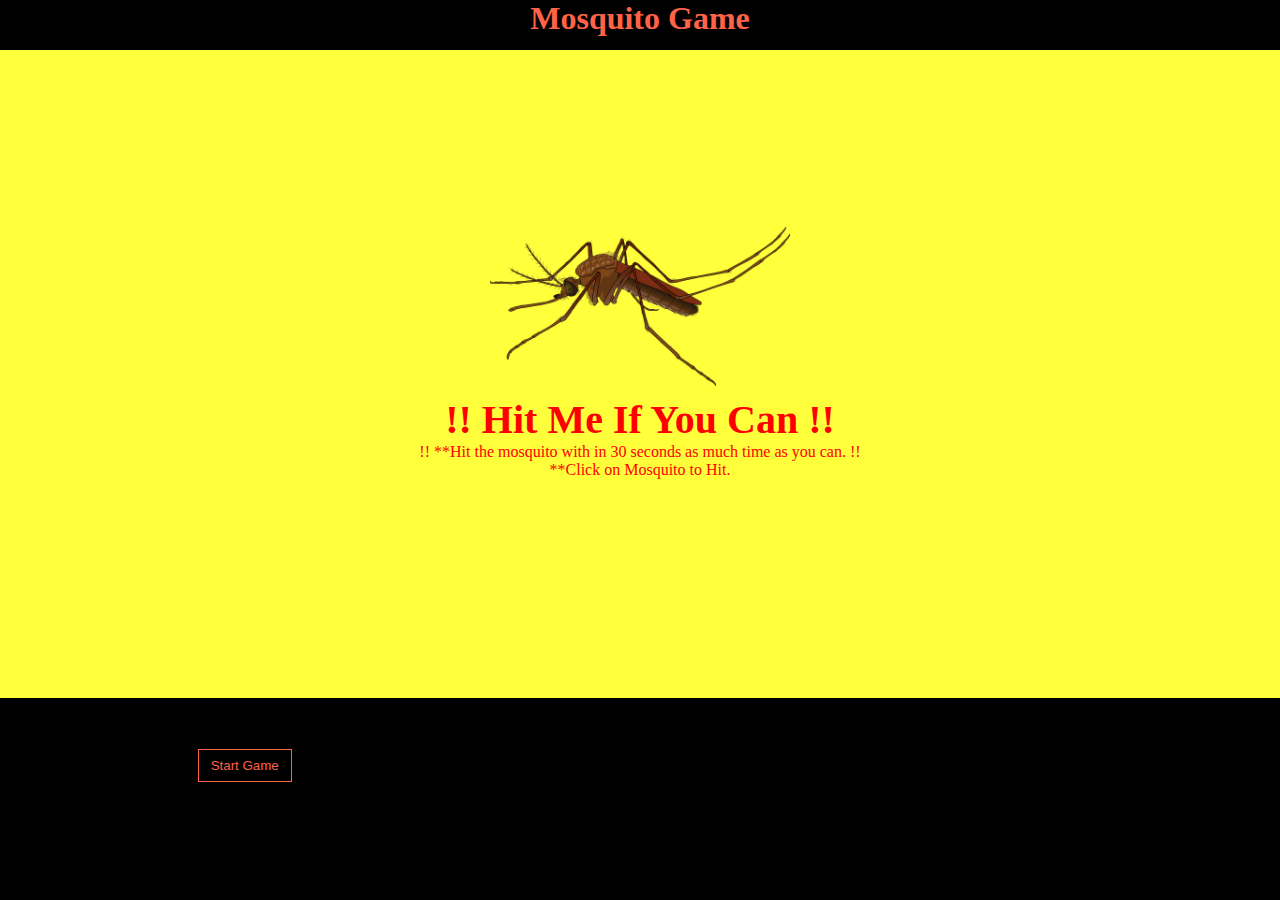
<file: index.html>
<!DOCTYPE html>
<html lang="en">

<head>
  <title>Mosquito-Game</title>
  <link rel="stylesheet" href="./style.css" />
</head>

<body>
  <div class="heading">
    <h1 class="main-heading">Mosquito Game</h1>
  </div>
  <div class="main-container">
    <div id="show-first">
      <img src="./brazil-g6e86924d6_640.png" id="img-show" />
      <span id="first-text">!! Hit Me If You Can !!</span>
      <span>!! **Hit the mosquito with in 30 seconds as much time as you can. !!
      </span>
      <span id="hit-text">**Click on Mosquito to Hit.</span>
    </div>
    <img src="./01.png" alt="mosquito" onclick="hitMosq()" id="mosquito" />
  </div>
  <div class="footer">
    <div class="buttons">
      <button onclick="startGame()" id="Start-btn">Start-Game</button>
    </div>
    <div class="heading-section">
      <span id="heading-section">Total&nbsp;Hits&nbsp;:-&nbsp;<span id="totalHits">0</span></span>
    </div>
    <div class="timer-section">
      <span id="timer"></span>
    </div>
  </div>
  <script src="./app.js"></script>
</body>
</html>
</file>
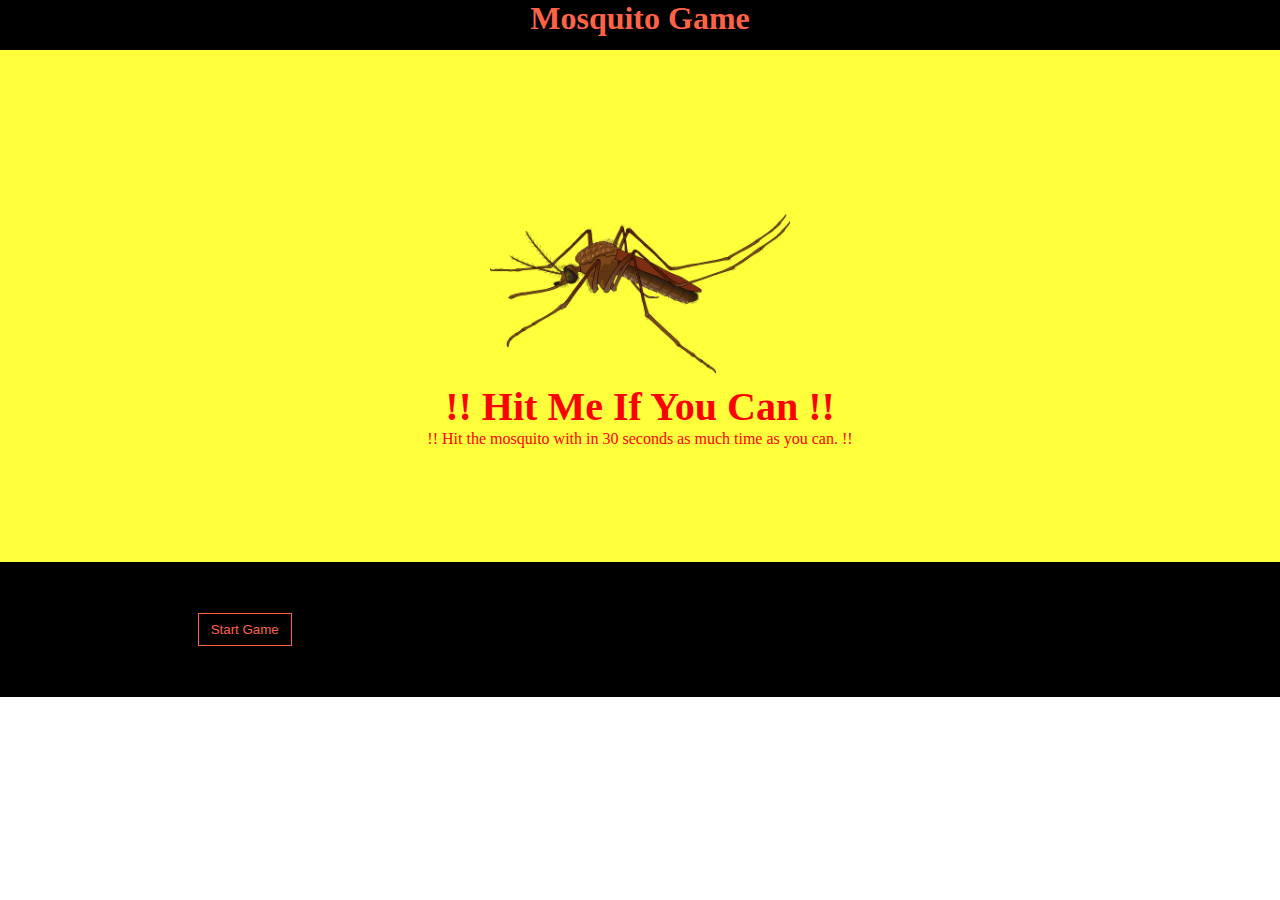
<file: Mosquito-Game/index.html>
<!DOCTYPE html>
<html lang="en">

<head>
  <meta charset="UTF-8" />
  <meta http-equiv="X-UA-Compatible" content="IE=edge" />
  <meta name="viewport" content="width=device-width, initial-scale=1.0" />
  <title>Mosquito-Game</title>
  <link rel="stylesheet" href="./css/style.css" />
</head>

<body>
  <div class="heading">
    <h1 class="main-heading">Mosquito Game</h1>
  </div>
  <div class="main-container">
    <div id="show-first">
      <img src="./brazil-g6e86924d6_640.png" id="img-show" />
      <span id="first-text">!! Hit Me If You Can !!</span>
      <span>!! Hit the mosquito with in 30 seconds as much time as you can. !!
      </span>
    </div>
    <img src="./01.png" alt="mosquito" onclick="hitMosq()" id="mosquito" />
  </div>
  <div class="footer">
    <div class="buttons">
      <button onclick="startGame()" id="Start-btn">Start-Game</button>
    </div>
    <div class="heading-section">
      <span id="heading-section">Total&nbsp;Hits&nbsp;:-&nbsp;<span id="totalHits">0</span></span>
    </div>
    <div class="timer-section">
      <span id="timer"></span>
    </div>
  </div>
  <script src="./js/app.js"></script>
</body>

</html>
</file>
<file: style.css>
* {
  margin: 0;
  padding: 0;
  box-sizing: border-box;
}
body{
  background-color: black;
}
.main-heading {
  text-align: center;
  color: tomato;
  background-color: black;
  height: 50px;
}
.main-container {
  min-height:72vh;
  width: 100%;
  background-color: rgb(255, 255, 60);
}
.main-container img {
  width: 70px;
  position: relative;
  cursor: pointer;
}
#img-show {
  width: 300px;
}
#show-first {
  display: flex;
  align-items: center;
  justify-content: center;
  flex-direction: column;
  transform: translateY(70%);
}
#show-first span {
  color: red;
}
#first-text {
  font-size: 40px;
  font-weight: bold;
  font-family: "Times New Roman", Times, serif;
  color: red;
  text-align: center;
  margin-top: 10px;
}
.footer {
  display: flex;
  align-items: center;
  justify-content: space-around;
  color: tomato;
  background-color: black;
  height: 135px;
}
.buttons button {
  padding: 8px 12px;
  color: tomato;
  background: black;
  cursor: pointer;
  border: 1px solid tomato;
}
.buttons button:hover {
  color: black;
  background-color: orange;
}
.heading-section span {
  font-size: 25px;
  font-weight: bold;
}

/* Media Queries */

@media screen and (max-width:430px) {
  .main-container {
    min-height:70vh;
    width: 80vw;
    background-color: rgb(255, 255, 60);
  }
  .main-heading {
    text-align: center;
    height: 40px;
    font-size: 1.5rem;
}
#show-first>img{
    width:35vw;
    height:20vh;
}
#first-text{
  font-size: 1.5rem;
}
#first-text+span{
  font-size: 0.7rem;
}
.main-container{
  height:auto;
  width:auto;
}
.buttons{
  padding: 2px 6px;
}
.heading-section>span{
  font-size: 1.2rem;
}
#timer{
  font-size: 0.8rem;
}
#mosquito{
  width: 15vw;
}
#hit-text{
  font-size : 0.6rem;
  }
}
</file>
<file: Mosquito-Game/css/style.css>
* {
  margin: 0;
  padding: 0;
  box-sizing: border-box;
}
.main-heading {
  text-align: center;
  color: tomato;
  background-color: black;
  height: 50px;
  /* margin-top: 12px; */
}
.main-container {
  /* border: 1px solid green; */
  min-height: 512px;
  width: 100%;
  /* margin-top: 10px; */
  background-color: rgb(255, 255, 60);
}
.main-container img {
  /* border: 1px solid red; */
  width: 70px;
  /* margin-top: 2px; */
  position: relative;
  cursor: pointer;
  /* border-radius: 50%; */
}
#img-show {
  width: 300px;
  /* border:10px solid Red;
  border-radius: 50%; */
}
#show-first {
  display: flex;
  align-items: center;
  justify-content: center;
  flex-direction: column;
  /* line-height: 20px; */
  transform: translateY(70%);
}
#show-first span {
  color: red;
}
#first-text {
  /* position: relative; */
  font-size: 40px;
  font-weight: bold;
  font-family: "Times New Roman", Times, serif;
  color: red;
  text-align: center;
  margin-top: 10px;
}
.footer {
  /* border:1px solid red; */
  display: flex;
  align-items: center;
  justify-content: space-around;
  color: tomato;
  background-color: black;
  height: 135px;
}
.buttons button {
  padding: 8px 12px;
  color: tomato;
  background: black;
  cursor: pointer;
  border: 1px solid tomato;
}
.buttons button:hover {
  color: black;
  background-color: orange;
}
.heading-section span {
  font-size: 25px;
  font-weight: bold;
}
</file>
